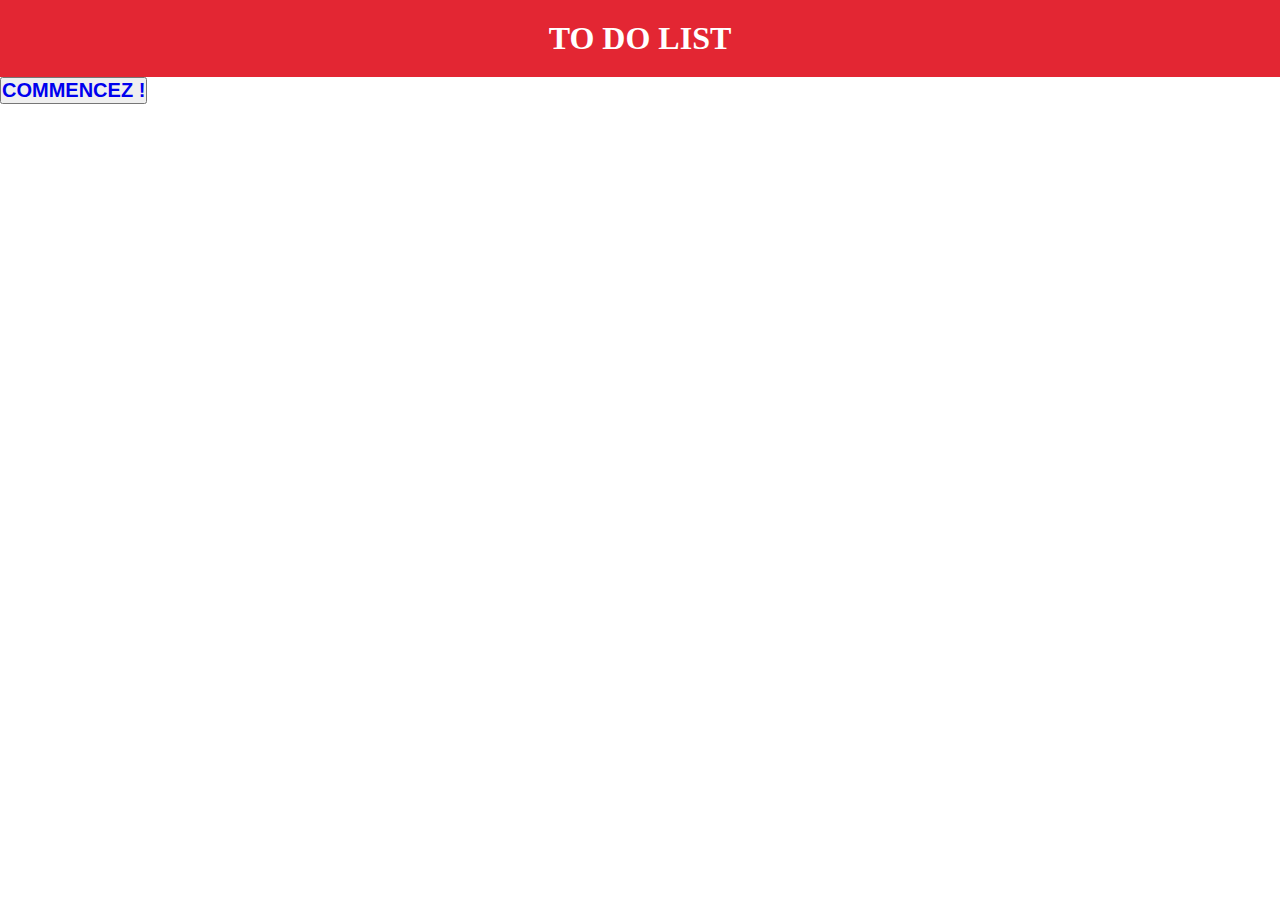
<file: index.html>
<!DOCTYPE html>
<html lang="fr">
<head>
    <meta charset="UTF-8">
    <meta name="viewport" content="width=device-width, initial-scale=1.0">
    <title>Acceuil</title>
    <link rel="stylesheet" href="Style.css">

</head>
<body>
    <div class="body">
        <div class="header">
            <h1 class="h1">TO DO LIST</h1>
        </div>
        <main>
            <button class="commencer" type=""><h2> <a href="list.html">COMMENCEZ !</a></h2></button>
        </main>
    </div>
   
    
</body>
</html>
</file>
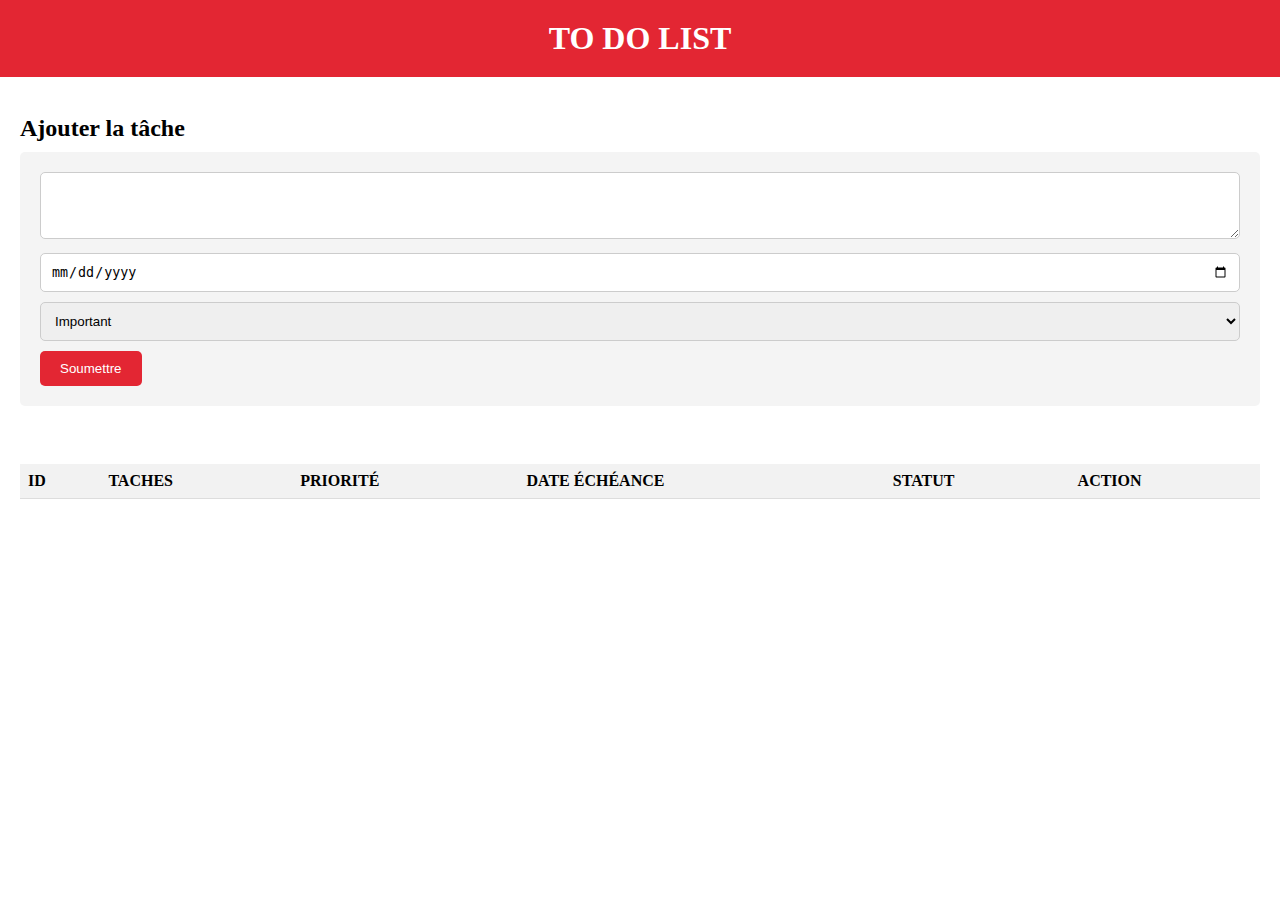
<file: list.html>
<!DOCTYPE html>
<html lang="fr">
<head>
    <meta charset="UTF-8">
    <meta name="viewport" content="width=device-width, initial-scale=1.0">
    <title>List</title>
    <link rel="stylesheet" href="Style.css">
</head>
<body>
    <div class="header">
        <h1 class="h1">TO DO LIST</h1>
    </div>
    <br>
    <main>
        <div class="main">
            <h2 class="ajouter-addtolist">Ajouter la tâche</h2>
            
            <div class="priorite">
                <form id="monFormulaire">
                    <div class="textarea">
                        <textarea name="taskname" id="libelleTache" cols="30" rows="3" ></textarea><br>
                    </div>
                    <input type="date" placeholder="date d'echeance" id="echeanceTache">
                    <select name="priorite" id="prioriteTache">
                        <option valeur="Important">Important</option>
                        <option valeur="AssezImportant">AssezImportant</option>
                        <option valeur="PeuImportantn">PeuImportant</option>
                    </select> 
                    <p><input type="submit" name="Submit" value="Soumettre" /></p>
                </form>
            </div>
           
            
        </div>
        
    </main>
    <br>
    <main>
        <div class="main">
           
                <div class="tableau">
                    <table id="taskTable">
                        <thead>
                            <tr>
                                <th>ID</th>
                                <th>TACHES</th>
                                <th>PRIORITÉ</th>
                                <th>DATE ÉCHÉANCE</th>
                                <th>STATUT</th>
                                <th>ACTION</th>
                            </tr>
                        </thead>
                        <tbody id="taskTableBody">
                            
                        </tbody>
                        <tfoot>
                            
                        </tfoot>
                    </table>
                </div>
            
        </div>
    </main>
    <script src="script.js"></script>
</body>
</html>
</file>
<file: Style.css>
table {
    width: 100%;
    border-collapse: collapse;
}
th, td {
    padding: 8px;
    text-align: left;
    border-bottom: 1px solid #ddd;
}
th {
    background-color: #f2f2f2;
}

* {
    margin: 0;
    padding: 0;
    box-sizing: border-box;
}

/* Styling for header */
.header {
    background-color: #E32633;
    color: white;
    padding: 20px;
    text-align: center;
}


.main {
    margin: 20px;
}


#monFormulaire {
    background-color: #f4f4f4;
    padding: 20px;
    border-radius: 5px;
}


textarea, input[type="date"], select {
    margin-bottom: 10px;
    width: 100%;
    padding: 10px;
    border: 1px solid #ccc;
    border-radius: 5px;
}


input[type="submit"] {
    background-color: #E32633;
    color: white;
    border: none;
    padding: 10px 20px;
    cursor: pointer;
    border-radius: 5px;
}


.ajouter-addtolist {
    margin-bottom: 10px;
}

a{
    text-decoration: none;
    margin: 5Orem;
    justify-content: center;

    
}

h2{
    display: flex;
    align-items: center;
   
}
</file>
